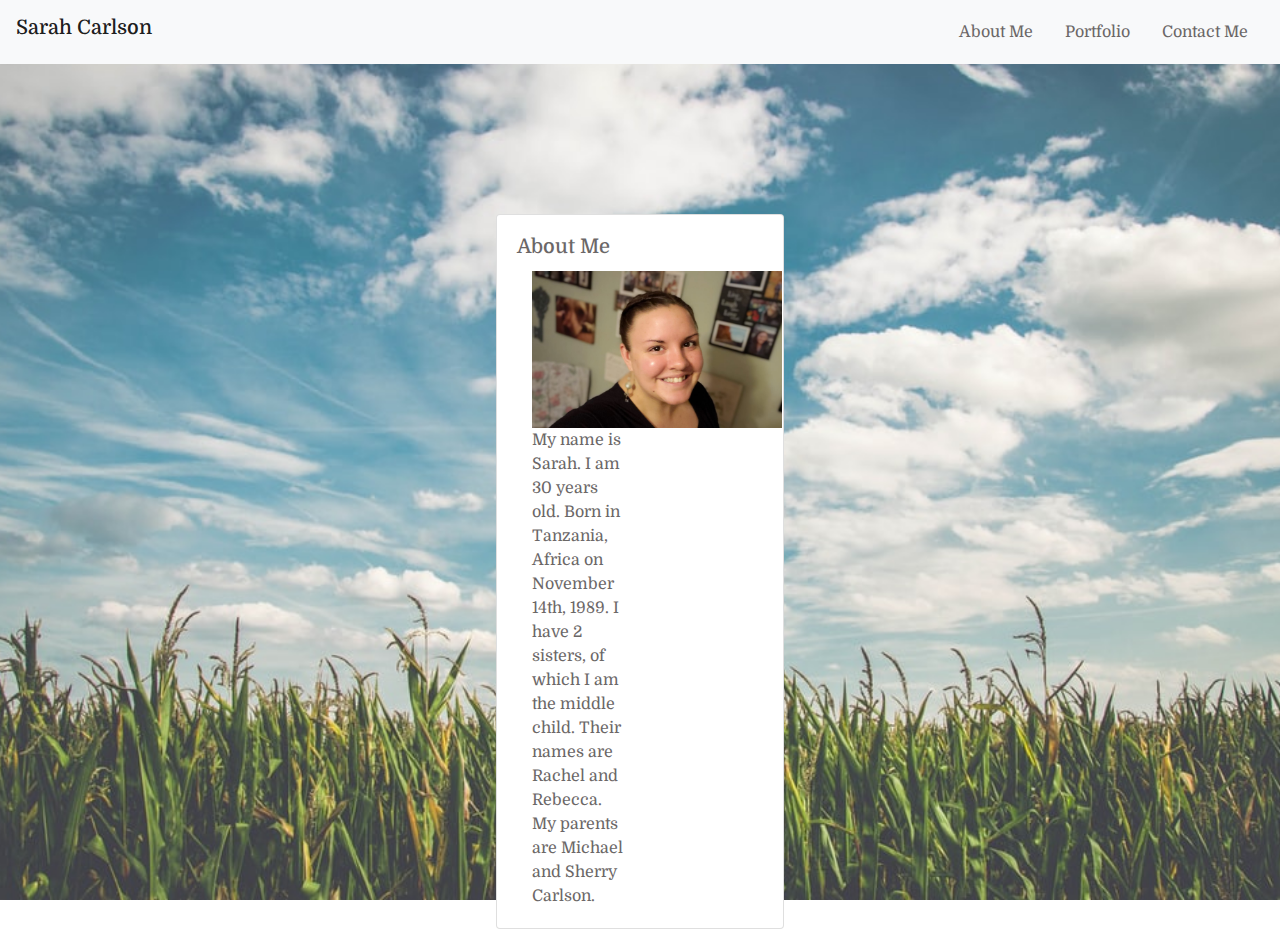
<file: index.html>
<!DOCTYPE html>
<html lang="en">

<head>
  <meta charset="UTF-8">
  <meta name="viewport" content="width=device-width, initial-scale=1.0">

  <title>About Me</title>

  <link rel="stylesheet" href="https://stackpath.bootstrapcdn.com/bootstrap/4.5.2/css/bootstrap.min.css"
    integrity="sha384-JcKb8q3iqJ61gNV9KGb8thSsNjpSL0n8PARn9HuZOnIxN0hoP+VmmDGMN5t9UJ0Z" crossorigin="anonymous">

  <link rel="stylesheet" href="style.css">
  <link href="https://fonts.googleapis.com/css2?family=Domine&display=swap" rel="stylesheet">
  

</head>

<body>
  <nav class="navbar navbar-light bg-light">
    <h1 class="navbar-brand">Sarah Carlson</h1>
    <ul class="nav justify-content-end">
      <li class="nav-item">
        <a class="nav-link" href="#">About Me</a>
      </li>
      <li class="nav-item">
        <a class="nav-link" href="portfolio.html">Portfolio</a>
      </li>
      <li class="nav-item">
        <a class="nav-link" href="contact.html">Contact Me</a>
      </li>
    </ul>
  </nav>

  <container>

    <div class="card" style="width: 18rem;">
      <div class="card-body">
        <h5 class="card-title">About Me</h5>
        <row>
          <div class="col-md-6">
            <img class="my-pic" alt="sarah carlson" src="Pic of me.jpg">
            </class>
            <p class="card-text">
              My name is Sarah. I am 30 years old. Born in Tanzania, Africa on November 14th, 1989. I
              have 2 sisters, of which I am the middle child. Their names are Rachel and Rebecca. My parents are Michael
              and Sherry Carlson.
            </p>
          </div>



        </row>

      </div>
    </div>


  </container>






  <script src="https://code.jquery.com/jquery-3.5.1.slim.min.js"
    integrity="sha384-DfXdz2htPH0lsSSs5nCTpuj/zy4C+OGpamoFVy38MVBnE+IbbVYUew+OrCXaRkfj"
    crossorigin="anonymous"></script>
  <script src="https://cdn.jsdelivr.net/npm/popper.js@1.16.1/dist/umd/popper.min.js"
    integrity="sha384-9/reFTGAW83EW2RDu2S0VKaIzap3H66lZH81PoYlFhbGU+6BZp6G7niu735Sk7lN"
    crossorigin="anonymous"></script>
  <script src="https://stackpath.bootstrapcdn.com/bootstrap/4.5.2/js/bootstrap.min.js"
    integrity="sha384-B4gt1jrGC7Jh4AgTPSdUtOBvfO8shuf57BaghqFfPlYxofvL8/KUEfYiJOMMV+rV"
    crossorigin="anonymous"></script>

</body>

</html>
</file>
<file: style.css>
.nav-link{
    color: rgb(107, 103, 103);
    font-family: 'Domine', serif;
}

.navbar-brand {
    font-family: 'Domine', serif;

}

.my-pic {
    max-width: 250px;
    max-height: 250px
}

body {
    background: url(grass-sky.jpg) no-repeat center fixed;
    background-size: cover;
    color: rgb(107, 103, 103);
    font-family: 'Domine', serif;
  }

  /* Cards */
container {
  display: flex;
  justify-content: center;
  flex-direction: row;
  margin-top: 150px
  
  
}

/* Contact Card */
.submit-btn {
    display: inline-block;
}

#exampleFormControlInput1 {
    border-color: rgb(38, 199, 199);
}

#exampleFormControlTextarea1 {
    border-color: rgb(38, 199, 199);
    
}
</file>
